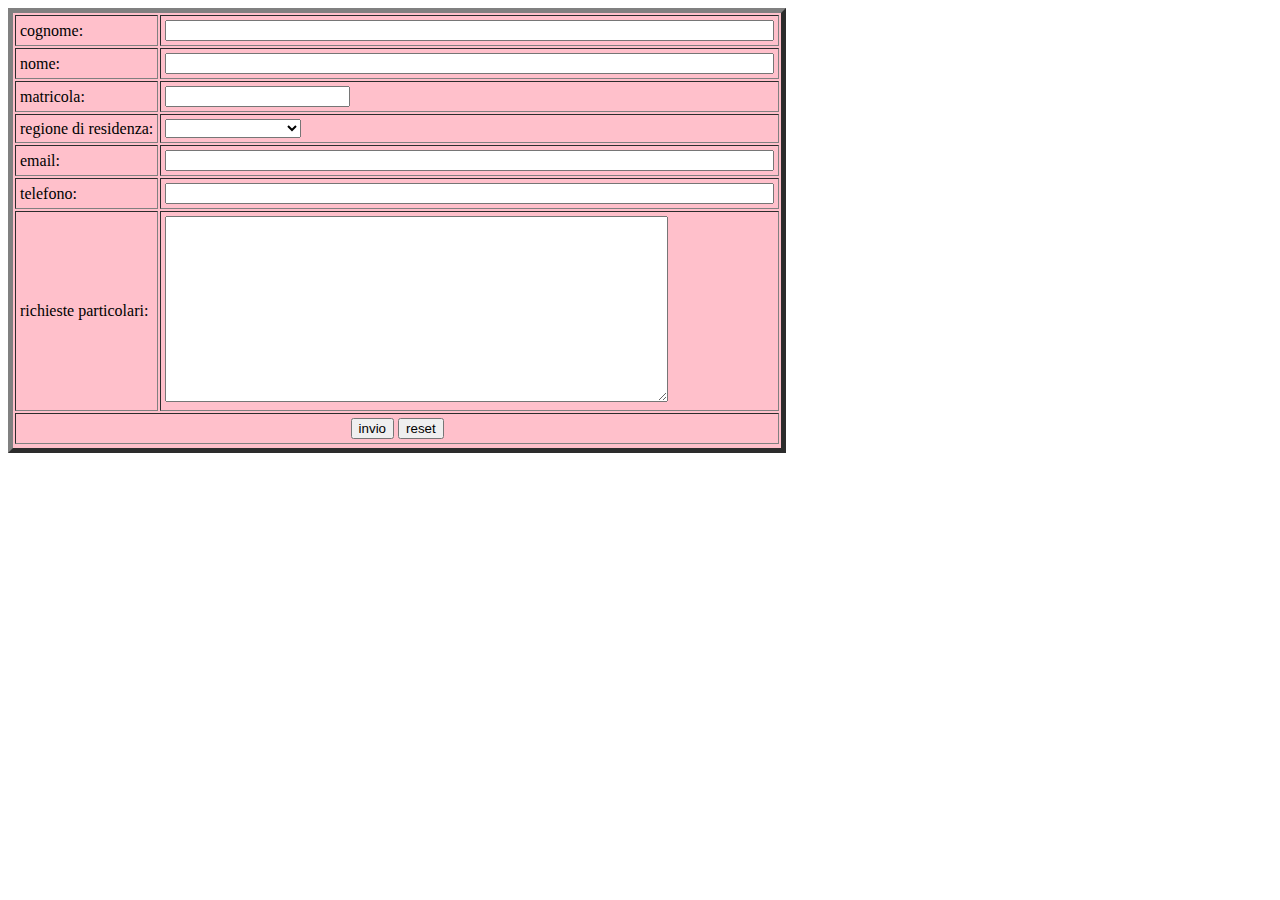
<file: html.html>
<!DOCTYPE html>
<html>
<head>
	<title>Esercitazione</title>
</head>
<body>
	<form>
	<table cellpadding="4" cellspacing="2" border="5" bgcolor="pink" cols="5">
	<tr>
		<td>
			cognome: 
		</td>
		<td>
			<input type="text" name="cognome" maxlength="40" required size="73">
		</td>
	</tr>
	<tr>
		<td>
			nome: 
		</td>
		<td>
		<input type="text" name="nome" maxlength="30" required size="73">
		</td>
	</tr>
	<tr>
		<td>
			matricola: 
		</td>
		<td>
			<input type="number" name="matricola" maxlength="12" size="73">
		</td>
	</tr>
	<tr>
		<td>
			regione di residenza: 
		</td>
		<td>
			<select size="1" required>
			<option selected=""></option>
			<option>Valle d'Aosta</option>
			<option>Piemonte</option>
			<option>Liguria</option>
			<option>Lombardia</option>
			<option>Trentino-Alto Adige</option>
			<option>Veneto</option>
			<option>Friuli-Venzia Giulia</option>
			<option>Emilia-Romagna</option>
			<option>Toscana</option>
			<option>Marche</option>
			<option>Umbria</option>
			<option>Lazio</option>
			<option>Abruzzo</option>
			<option>Molise</option>
			<option>Campania</option>
			<option>Basilicata</option>
			<option>Puglia</option>
			<option>Calabria</option>
			<option>Sicilia</option>
			<option>Sardegna</option>
			</select>
		</td>
	</tr>
	<tr>
		<td>
			email: 
		</td>
		<td>
			<input type="text" name="email" maxlength="30" size="73">
		</td>
	<tr>
		<td>
			telefono: 
		</td>
		<td>
			<input type="text" name="telefono" maxlength="15" size="73">
		</td>
	<tr>
		<td>
			richieste particolari: 
		</td>
		<td>
			<textarea cols="60" rows="12"></textarea>
		</td>
	<tr>
		<td colspan="2" align="center">
			<input type="submit" name="invio" value="invio">
			<input type="reset" name="reset" value="reset">
		</td>
	<tr>
	</table>
	</form>
</body>
</html>
</file>
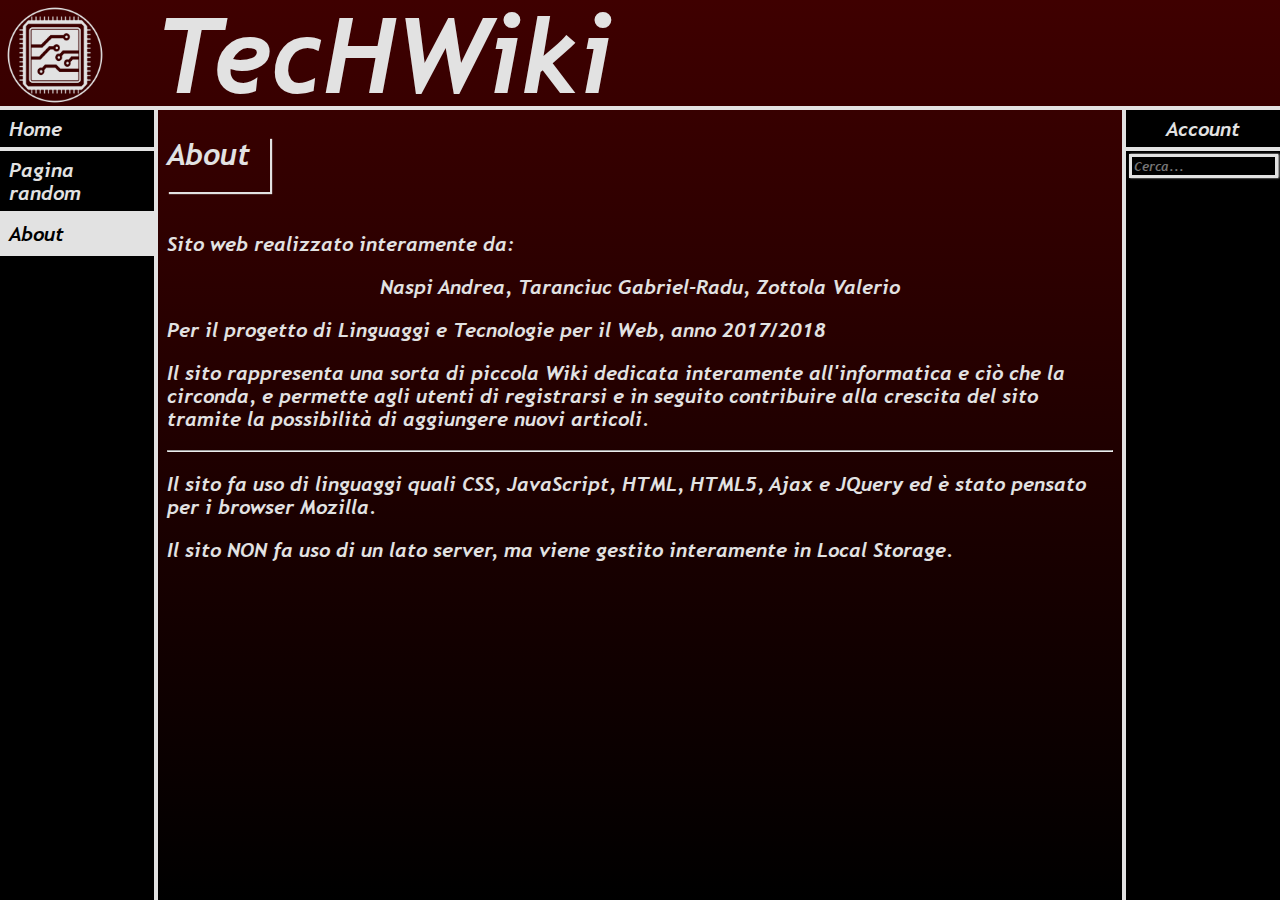
<file: Progetto/html/about.html>
<html>
<head>
	<meta charset="utf-8">
	<meta http-equiv="X-UA-Compatible" content="IE=edge">
	<title>About | TecHWiki</title>
	<link rel="stylesheet" href="../css/style.css">
	<script src="../js/JQuery/jquery-3.2.1.min.js" type="text/javascript" async></script>
	<script type="text/javascript" src="../js/initUser.js" async></script>
	<script src="../js/checkLogin.js" type="text/javascript" async></script>
	<script src="../js/searchFunction.js" type="text/javascript" charset="utf-8" async></script>		
	<!-- updateLoginStatus aggiorna le informazioni sull'utente loggato, initRandomPage (a fine pagine html) setta l'azione del button "Pagina random" e initSearchField permette di inizializzare la ricerca tramite autocomplete -->
</head>
<body onload="updateLoginStatus(); initRandomPage(); initSearchField();">
	<div class="header">
		<a href="index.html"><img src="../assets/logo.png"></img></a>
		<p id="techwiki">TecHWiki</p>
	</div>
	<div class="page">
		<div class="pageRow">
			<div class="pageColumn" id="darkLeft">
				<div class="vertical-menu">
					<a href="index.html">Home</a>
					<a href="profile.html" id="profile"  style="display: none">Profilo</a>
					<a href="contribute.html" id="contribute" style="display: none">Contribuisci a TecHWiki</a>
					<a href="#" id="random">Pagina random</a>
					<a href="about.html" class="active">About</a>
				</div>
			</div>
			<div class="pageColumn" id="text">
				<h1>About</h1>
				<p>Sito web realizzato interamente da: </p>
				<p align="center"><em>Naspi Andrea</em>, <em>Taranciuc Gabriel-Radu</em>, <em>Zottola Valerio</em></p>
				<p>Per il progetto di <i>Linguaggi e Tecnologie per il Web</i>, anno 2017/2018</p>
				<p>Il sito rappresenta una sorta di piccola Wiki dedicata interamente all'informatica e ciò che la circonda, e permette agli utenti di registrarsi e in seguito contribuire alla crescita del sito tramite la possibilità di aggiungere nuovi articoli.</p>
				<hr>
				<p>Il sito fa uso di linguaggi quali CSS, JavaScript, HTML, HTML5, Ajax e JQuery ed è stato pensato per i browser Mozilla.</p>
				<p>Il sito NON fa uso di un lato server, ma viene gestito interamente in Local Storage.</p>
			</div>
			<div class="pageColumn" id="darkRight">
				<div class="dropdown">
					<div class="dropbtn" id="accountName">Account</div>
					<div class="dropdown-content">
    					<a href="login.html" class="button" id="login" value="Effettua il login" style="text-decoration: none;">Login</a>
						<a href="register.html" class="button" id="register" value="Registrati" style="text-decoration: none;">Registrati</a>
					</div>
				</div>
				<div class="search"><input id="search" autocomplete="off" type="text" name="search" placeholder="Cerca..."></div>
			</div>
		</div>
	</div>
	<script>
		function initRandomPage()
		{
			var pages = JSON.parse(localStorage.pages);
			var random = pages[Math.floor(Math.random()*pages.length)];
			document.getElementById("random").href = "articolo.html?id="+"'"+random.id+"'";	
		}
	</script>
</body>
</html>
</file>
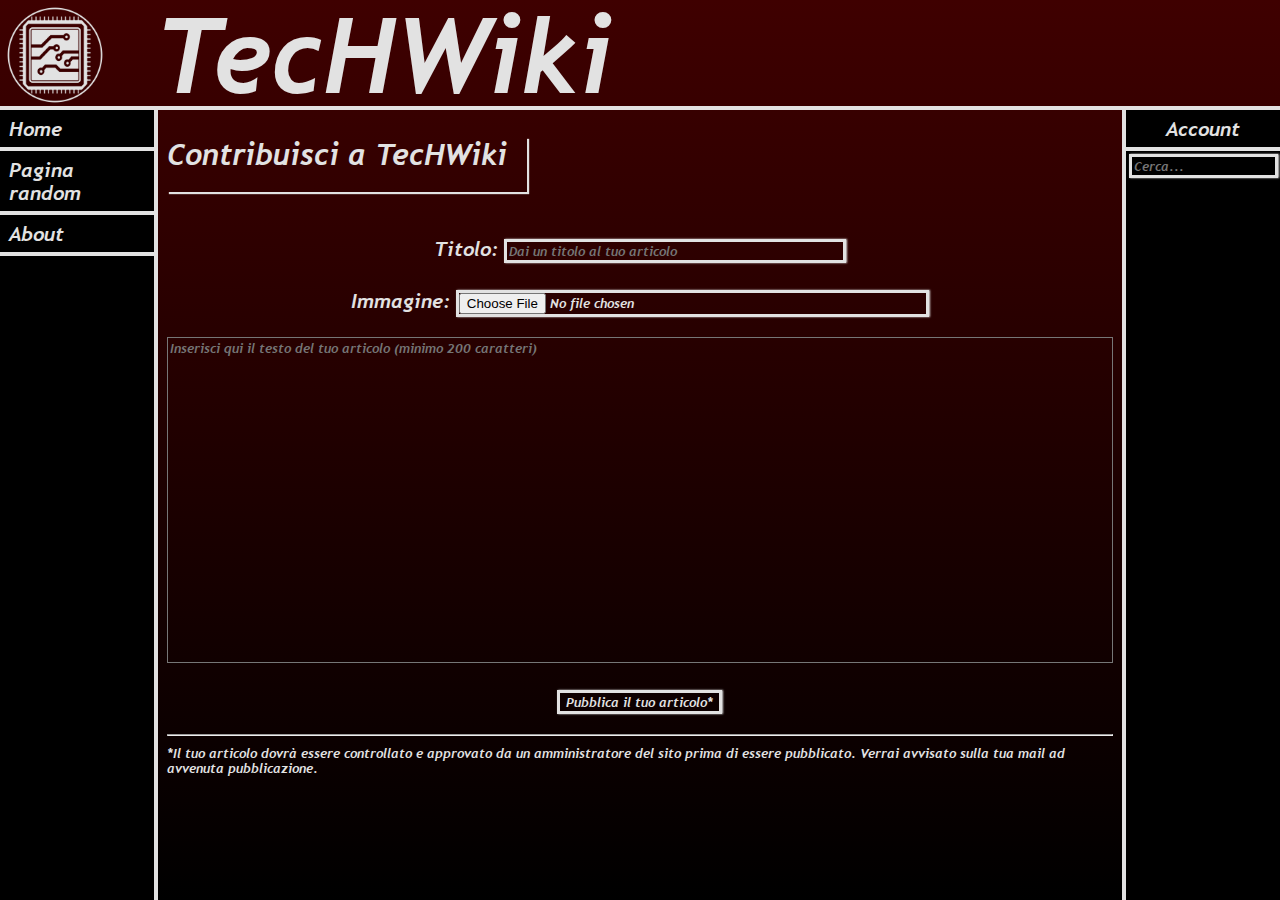
<file: Progetto/html/contribute.html>
<html>
<head>
	<title>Contribuisci | TecHWiki</title>
	<link rel = "stylesheet" type = "text/css" href = "../css/style.css" />
	<meta charset="utf-8">
	<script src="../js/JQuery/jquery-3.2.1.min.js" type="text/javascript" async></script>	
	<script src="../js/checkLogin.js" type="text/javascript" async></script>
	<script src="../js/searchFunction.js" type="text/javascript" charset="utf-8" async></script>		
	<!-- updateLoginStatus aggiorna le informazioni sull'utente loggato, initRandomPage (a fine pagine html) setta l'azione del button "Pagina random" e initSearchField permette di inizializzare la ricerca tramite autocomplete -->
</head>
<body onload="updateLoginStatus(); initRandomPage(); initSearchField();">
	<div class="header">
		<a href="index.html"><img src="../assets/logo.png"></img></a>
		<p id="techwiki">TecHWiki</p>
	</div>
		<div class="page">
			<div class="pageRow">
				<div class="pageColumn" id="darkLeft">
					<div class="vertical-menu">
						<a href="index.html">Home</a>
						<a href="profile.html" id="profile" style="display: none">Profilo</a>
						<a href="contribute.html" id="contribute" style="display: none" class="active">Contribuisci a TecHWiki</a>
						<a href="#" id="random">Pagina random</a>
						<a href="about.html">About</a>
					</div>
				</div>
			<div class="pageColumn" id="text">
				<h1 id="title">Contribuisci a TecHWiki</h1>
				<form onsubmit="return checkSubmit();">
					<p align="center">Titolo: <input type="text" id="newTitle" name="title" autocomplete="off" placeholder="Dai un titolo al tuo articolo" size="50%" title="Prego inserire un titolo" required></p>
					
					<p align="center">Immagine: <input type="file" id="newImage" name="articleImage" autocomplete="off" placeholder="Seleziona un'immagine rappresentativa per il tuo articolo" style="width: 50%" accept="image/*" title="Seleziona un'immagine attinente all'articolo" required></p>
					
					<p align="center"><textarea id="newText" name="articleText" autocomplete="off" rows="20" placeholder="Inserisci qui il testo del tuo articolo (minimo 200 caratteri)" minlength="200" required></textarea></p>
					
					<p align="center"><input type="submit" name="publish" value="Pubblica il tuo articolo*"></p>
				</form>
				<hr>
				<font size="2">*Il tuo articolo dovrà essere controllato e approvato da un amministratore del sito prima di essere pubblicato. Verrai avvisato sulla tua mail ad avvenuta pubblicazione. </font>
			</div>
			<div class="pageColumn" id="darkRight">
				<div class="dropdown">
					<div class="dropbtn" id="accountName">Account</div>
					<div class="dropdown-content">
    					<a href="login.html" class="button" id="login" value="Effettua il login" style="text-decoration: none;">Login</a>
						<a href="register.html" class="button" id="register" value="Registrati" style="text-decoration: none;">Registrati</a>
					</div>
				</div>
				<div class="search"><input id="search" autocomplete="off" type="text" name="search" placeholder="Cerca..."></div>
			</div>
		</div>
	</div>
	<script>
		function initRandomPage()
		{
			var pages = JSON.parse(localStorage.pages);
			pages = pages.filter(function(value) 
				{
					var actualTitle = document.getElementById("title").innerHTML;
					return value.id.toLowerCase() != actualTitle.toLowerCase();
				});
			var random = pages[Math.floor(Math.random()*pages.length)];
			document.getElementById("random").href = "articolo.html?id="+"'"+random.id+"'";	
		}
		function checkSubmit()
		{
			var pages = JSON.parse(localStorage.pages);
			var newTitle = document.getElementById("newTitle").value;
			var newImageType = document.getElementById("newImage").files[0]['type'];
			var newText = document.getElementById("newText").value;
			//controllo se l'articolo esiste
			if(pages.filter(function(value){return value.id.toLowerCase() == newTitle.toLowerCase();}).length > 0)
			{
				alert("Articolo riguardante il titolo già presente sul sito.");
				return false;
			}
			//controllo che il file selezionato è un immagine
			if(newImageType.split('/')[0]!='image')
			{
				alert("Il file selezionato non è un immagine!");
				return false;
    		}
			alert("Richiesta inviata con successo!");
			return true;
		}
	</script>
</body>
</html>
</file>
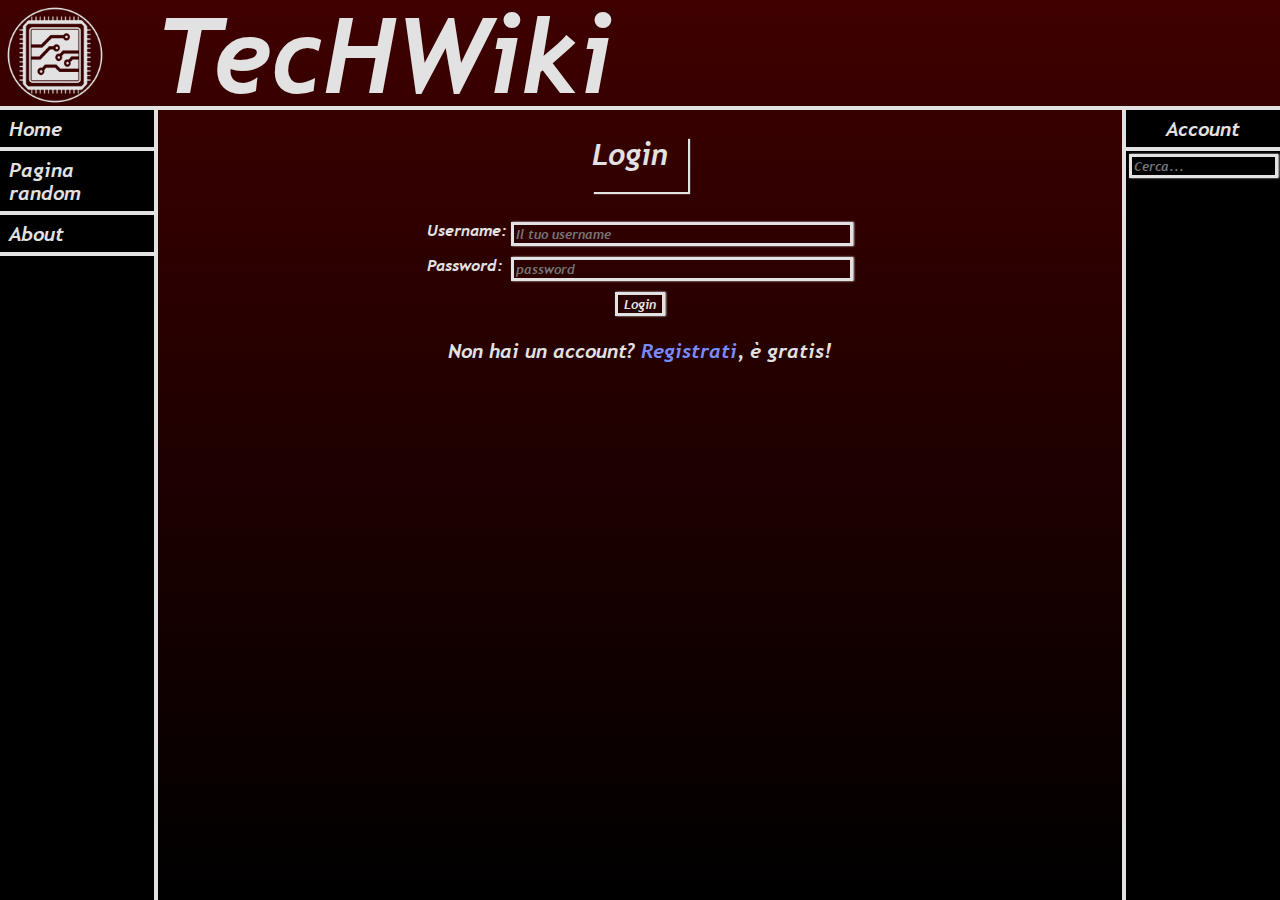
<file: Progetto/html/login.html>
<html>
<head>
	<META charset="UTF-8" name="register">
	<link rel="stylesheet" type="text/css" href="../css/style.css">
	<script src="../js/JQuery/jquery-3.2.1.min.js" type="text/javascript" async></script>	
	<script type="text/javascript" src="../js/initUser.js" async></script>
	<script src="../js/checkLogin.js" type="text/javascript" async></script>
	<script src="../js/searchFunction.js" type="text/javascript" charset="utf-8" async></script>		
	<title>Login a TecHWiki</title>
	<!-- updateLoginStatus aggiorna le informazioni sull'utente loggato, initRandomPage (a fine pagine html) setta l'azione del button "Pagina random" e initSearchField permette di inizializzare la ricerca tramite autocomplete -->
	<!--  la funzione login, eseguita onSubmit della form, esegue i vari check di login nel file checkLogin.js -->
</head>
<body onload="updateLoginStatus(); initRandomPage(); initSearchField();">
	<div class="header">
		<a href="index.html"><img src="../assets/logo.png"></img></a>
		<p id="techwiki">TecHWiki</p>
	</div>
	<div class="page">
		<div class="pageRow">
			<div class="pageColumn" id="darkLeft">
				<div class="vertical-menu">
					<a href="index.html">Home</a>
					<a href="profile.html" id="profile"  style="display: none">Profilo</a>
					<a href="contribute.html" style="display: none" id="contribute">Contribuisci a TecHWiki</a>
					<a href="#" id="random">Pagina random</a>
					<a href="about.html">About</a>
				</div>
			</div>
			<div class="pageColumn" id="text">
			<form onsubmit="return login();" method="post" action="index.html">
				<table align="center" width="33%">
					<caption><h1 align="center">Login</h1></caption>
					<tr>
						<td>Username: </td>
						<td><input id="nick" type="text" name="username" autocomplete="off" placeholder="Il tuo username" size="50%" required></td>
					</tr>
					<tr>
						<td>Password: </td>
						<td><input id="pass" type="password" name="pawword" autocomplete="off" placeholder="password" minlength="8" size="50%" required></td>
					</tr>
					<tr>
						<td colspan="2" align="center"><input type="submit" name="submit" value="Login"></td>
					</tr>
				</table>
			</form>
			<p align="center">Non hai un account? <a href="register.html" title="Registrazione" style="text-decoration: none;">Registrati</a>, è gratis!</p>
			</div>
		<div class="pageColumn" id="darkRight">
			<div class="dropdown">
					<div class="dropbtn" id="accountName">Account</div>
					<div class="dropdown-content">
					<a href="login.html" class="button" id="login" value="Effettua il login" style="text-decoration: none;">Login</a>
					<a href="register.html" class="button" id="register" value="Registrati" style="text-decoration: none;">Registrati</a>
				</div>
			</div>
			<div class="search"><input id="search" autocomplete="off" type="text" name="search" placeholder="Cerca..."></div>
		</div>
	</div>
	<script>
		function initRandomPage()
		{
			var pages = JSON.parse(localStorage.pages);
			var random = pages[Math.floor(Math.random()*(pages.length+1))];
			document.getElementById("random").href = "articolo.html?id="+"'"+random.id+"'";	
		}
	</script>
</body>
</html>
</file>
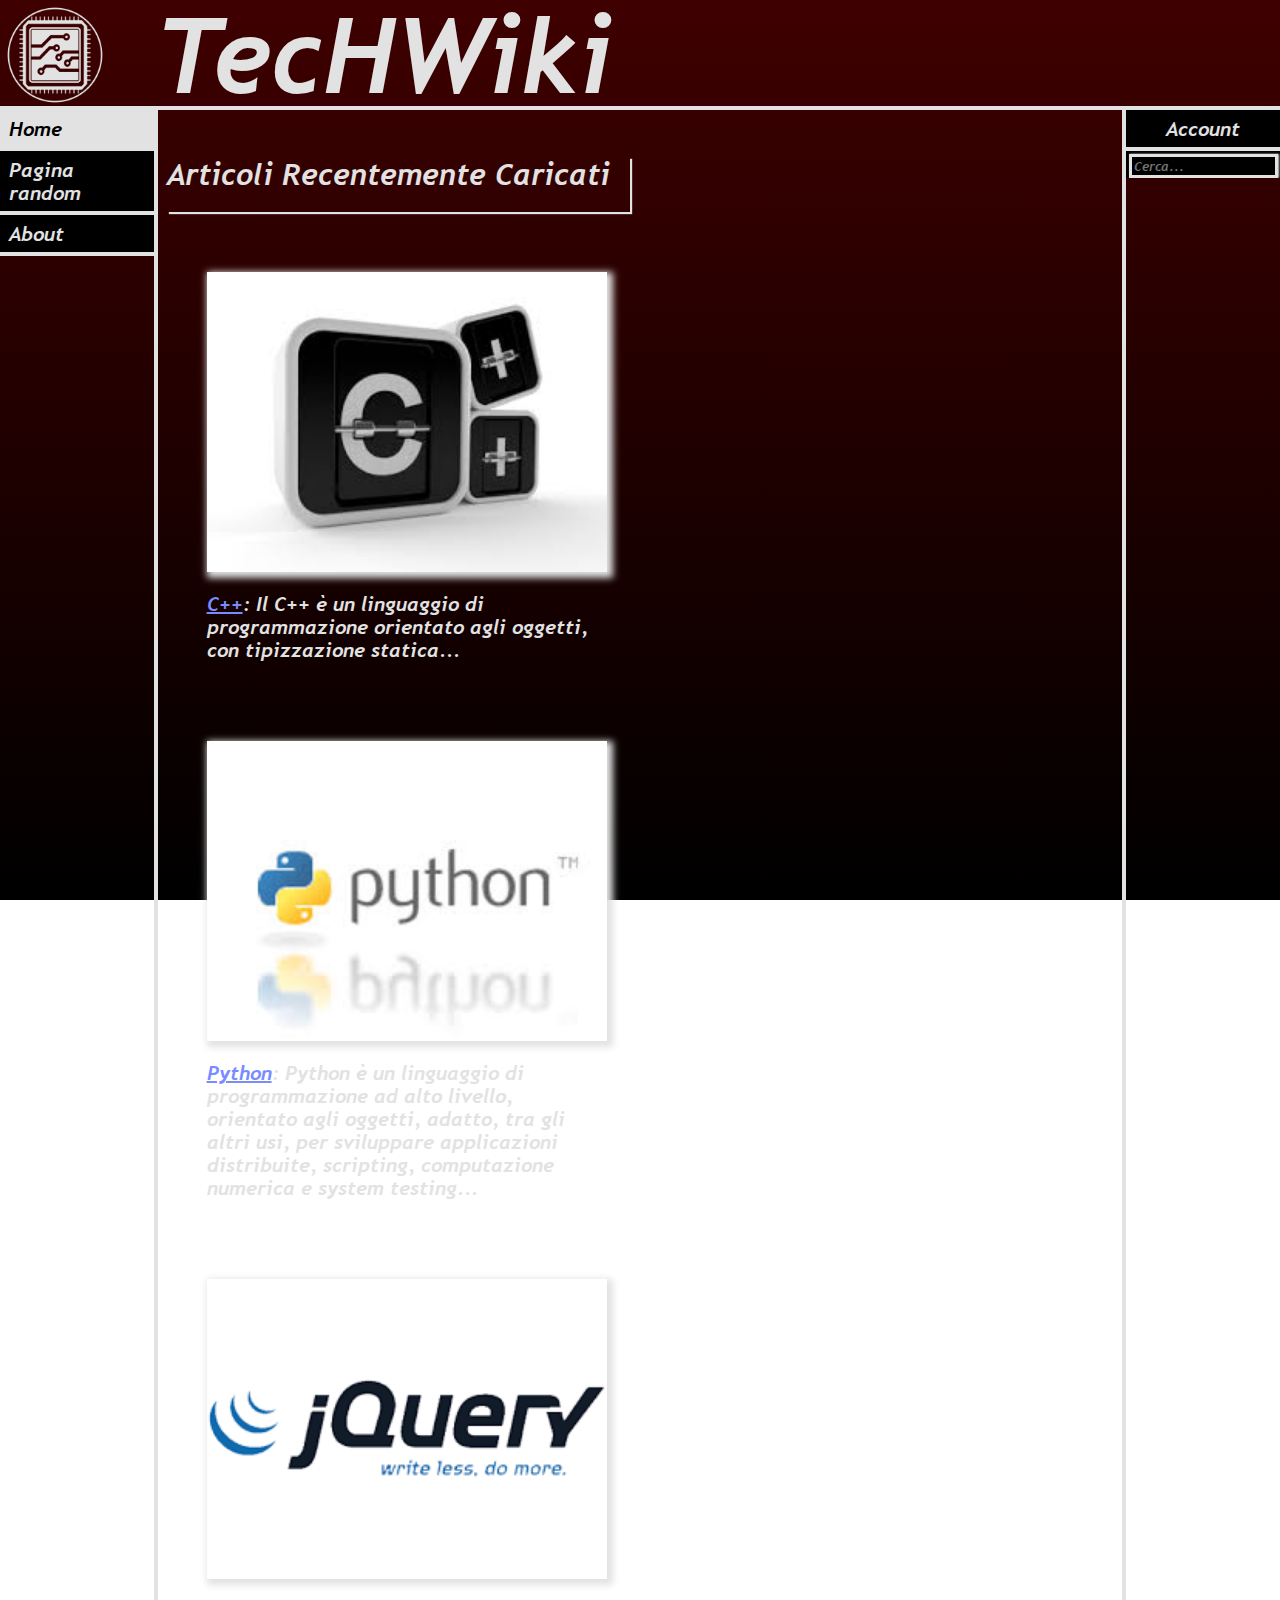
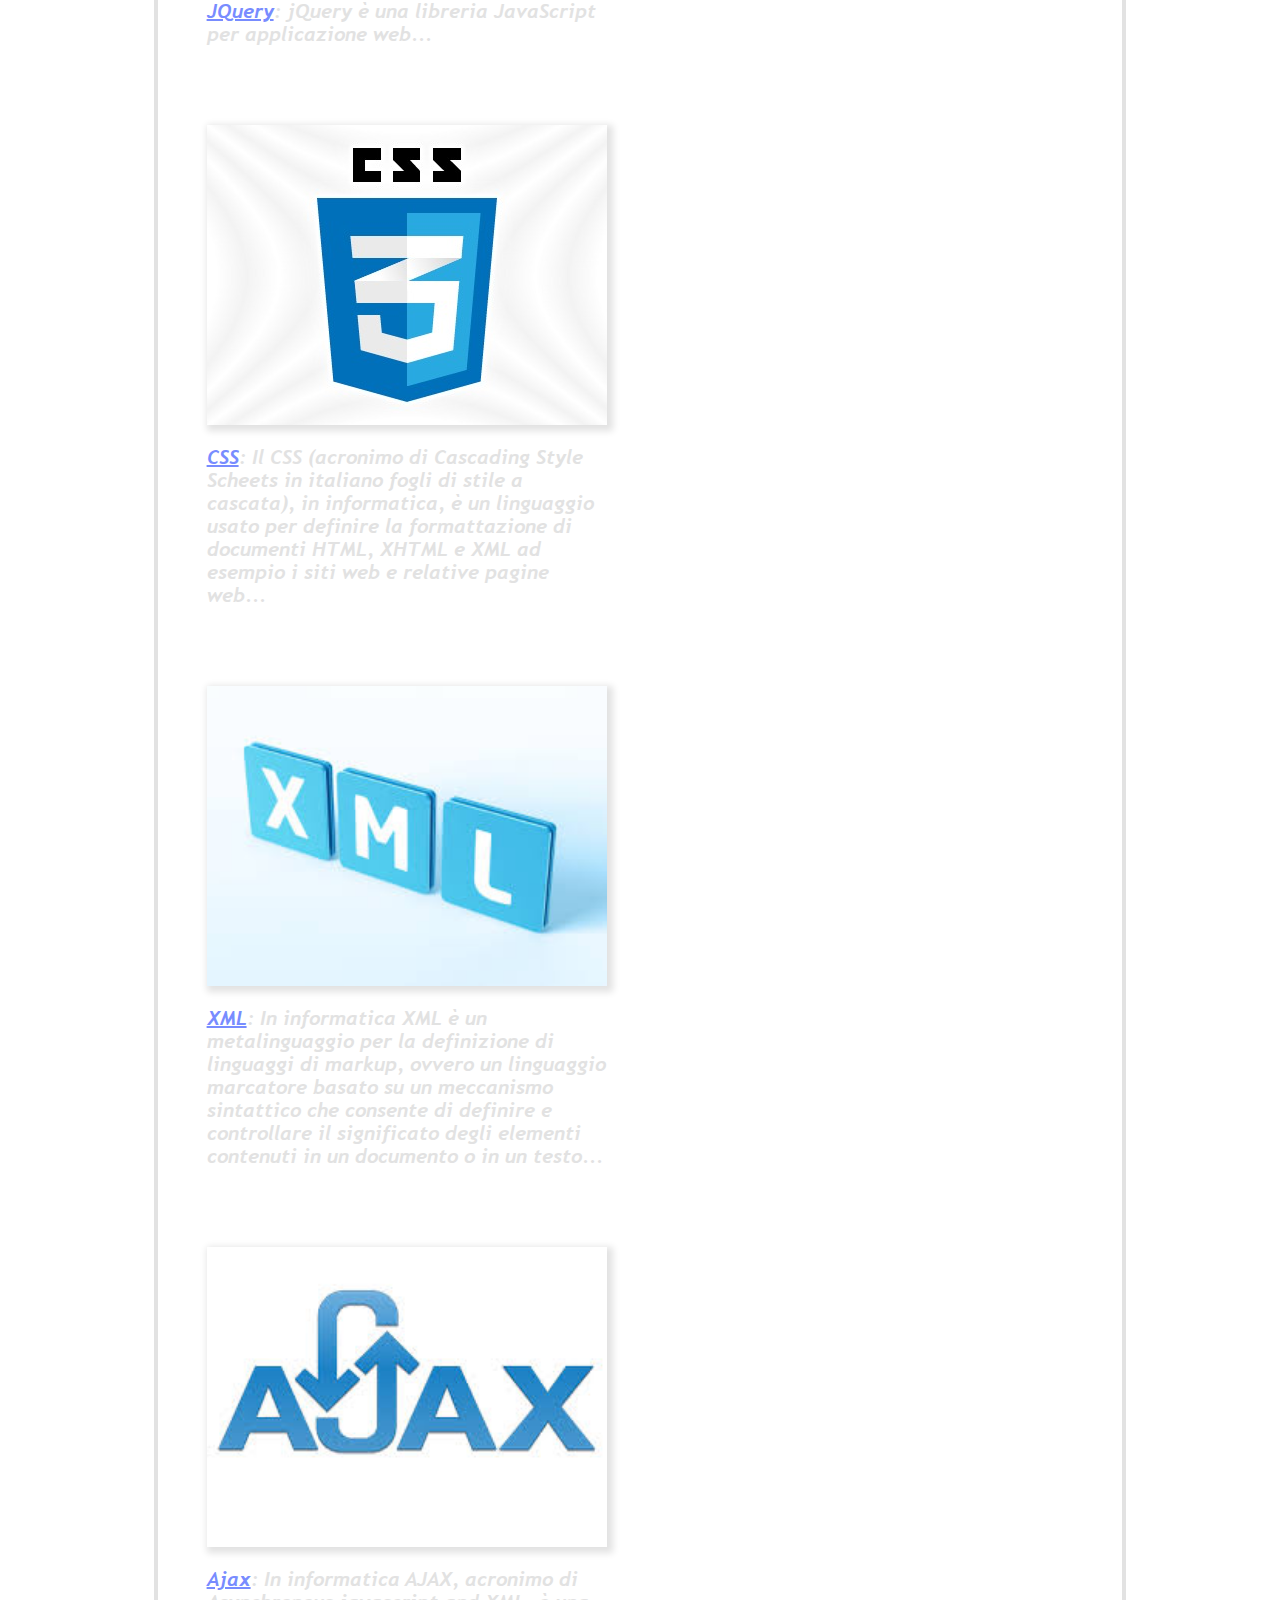
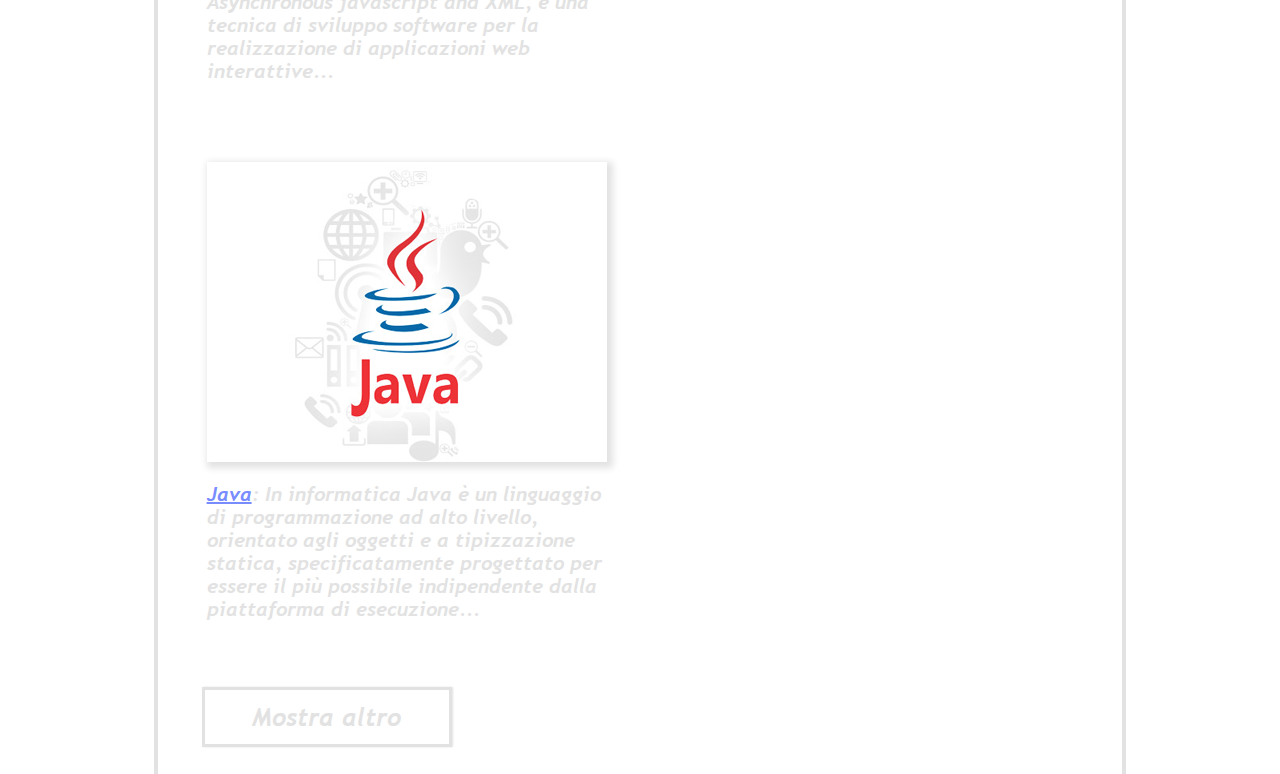
<file: Progetto/html/mostraAltro.html>
<html>
<head>
	<title>Articolo Recenti | TecHWiki</title>
	<link rel = "stylesheet" type = "text/css" href = "../css/style.css" />
	<meta charset="utf-8">
	<script src="../js/JQuery/jquery-3.2.1.min.js" type="text/javascript" async></script>	
	<script src="../js/initStorage.js" type="text/javascript" charset="utf-8" async></script>
	<script src="../js/checkLogin.js" type="text/javascript" async></script>
	<script src="../js/searchFunction.js" type="text/javascript" charset="utf-8" async></script>		
	<!-- updateLoginStatus aggiorna le informazioni sull'utente loggato, initRandomPage (a fine pagine html) setta l'azione del button "Pagina random" e initSearchField permette di inizializzare la ricerca tramite autocomplete -->
	<!-- initRecentArticles (a fine html) si occupa di generare, in ordine, gli ultimi articoli pubblicati (7 per volta). Se, oltre agli articoli generati, ce ne sono altri da generare compare un button dinamico "mostra altro" che richiama tale funzione -->
</head>
<body onload="updateLoginStatus(); initRandomPage(); initRecentArticles(); initSearchField();">
	<div class="header">
		<a href="index.html"><img src="../assets/logo.png"></img></a>
		<p id="techwiki">TecHWiki</p>
	</div>
	<div class="page">
		<div class="pageRow">
			<div class="pageColumn" id="darkLeft">
				<div class="vertical-menu">
					<a href="index.html" class="active">Home</a>
					<a href="profile.html" id="profile" style="display: none">Profilo</a>
					<a href="contribute.html"  id="contribute" style="display: none">Contribuisci a TecHWiki</a>
					<a href="#" id="random">Pagina random</a>
					<a href="about.html">About</a>
				</div>
			</div>
			<div class="pageColumn" id="text">
				<p><h1>Articoli Recentemente Caricati</h1></p>
			</div>
			<div class="pageColumn" id="darkRight">
				<div class="dropdown">
					<div class="dropbtn" id="accountName">Account</div>
					<div class="dropdown-content">
    					<a href="login.html" class="button" id="login" value="Effettua il login" style="text-decoration: none;">Login</a>
						<a href="register.html" class="button" id="register" value="Registrati" style="text-decoration: none;">Registrati</a>
					</div>
				</div>
				<div class="search"><input id="search" autocomplete="off" type="text" name="search" placeholder="Cerca..."></div>
			</div>
		</div>
	</div>
	<script>

		function initRandomPage()
		{
			var pages = JSON.parse(localStorage.pages);
			var random = pages[Math.floor(Math.random()*pages.length)];
			document.getElementById("random").href = "articolo.html?id="+"'"+random.id+"'";	
		}
		var counterPages = 0;
		function initRecentArticles()
		{
			var elements = document.getElementById("text");
			var pagesList = JSON.parse(localStorage.pages);
			var pages = pagesList.reverse().slice(counterPages);
			var limit = 7;
			if(pages.length < 7)
				limit = pages.length;
			for(var i = 0; i < limit; i++)
			{
				var paragraph = document.createElement("p");
				var block = document.createElement("figure");
				var image = document.createElement("img");
				var figcaption = document.createElement("figcaption");
				
				image.src = pages[i].src;
				var link = document.createElement("a");
        		link.href= "articolo.html?id="+"'"+pages[i].id+"'";
        		link.innerHTML+= pages[i].id;
        		figcaption.innerHTML+= "<p>"+link.outerHTML+": "+pages[i].text.split('.')[0]+"..."+"</p>";
				block.appendChild(image);
				block.appendChild(figcaption);
				paragraph.appendChild(block);
				elements.appendChild(paragraph);
			}
			counterPages+=limit;	
			if(counterPages < pagesList.length)
			{
				var button = document.createElement("input");
				button.type= "button"; 
				button.id ="mostraAltro";
				button.value= "Mostra altro"; 
				button.style= "width:250px; height:60px; font-size:25px; margin-left: 35px; margin-bottom:20px; cursor:pointer;"
				button.onclick = function()
				{
					var actualElement = document.getElementById("mostraAltro");
					actualElement.parentNode.removeChild(actualElement);
					initRecentArticles();
				}
				elements.appendChild(button);
			}	
		}
	</script>
</body>
</html>
</file>
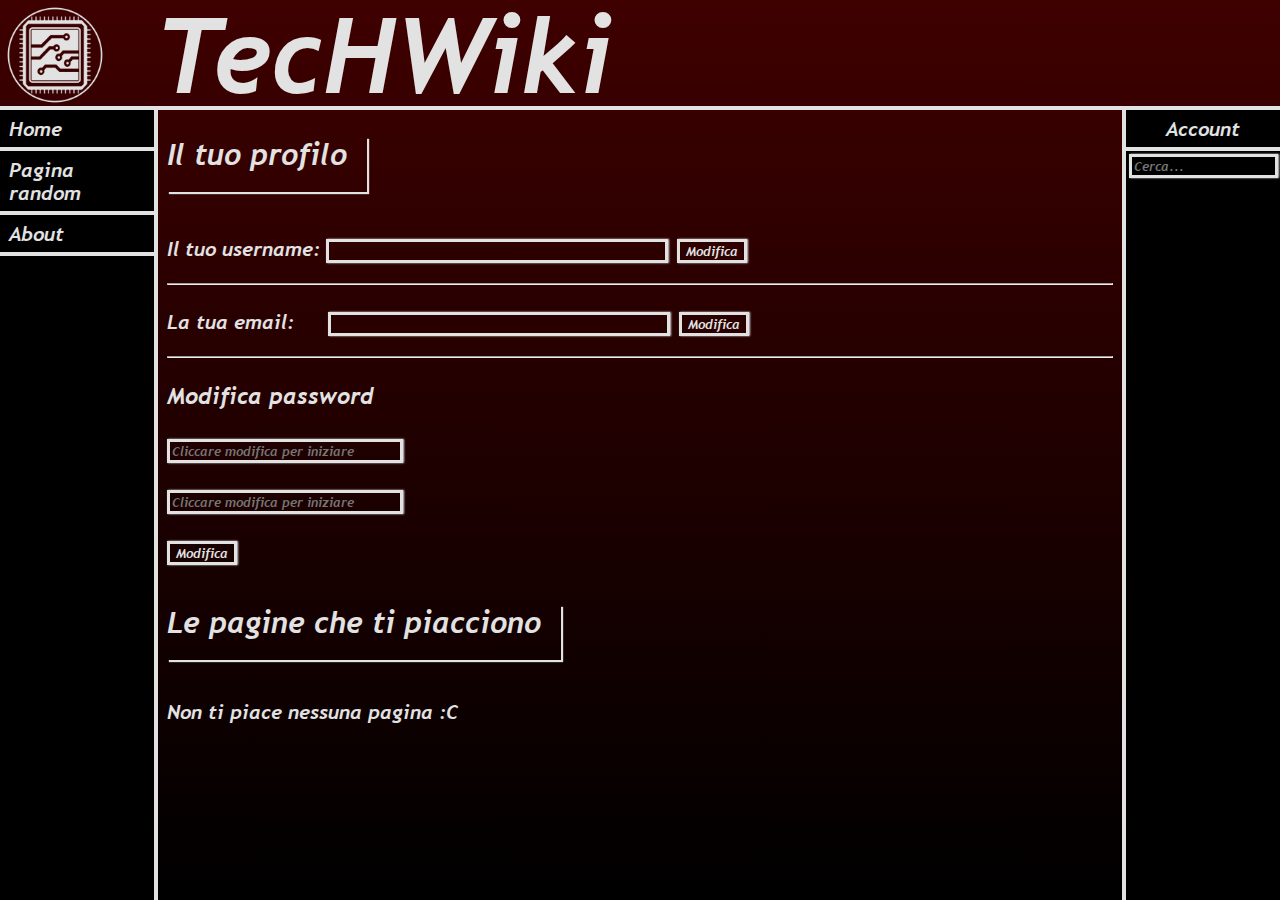
<file: Progetto/html/profile.html>
<html>
<head>
	<meta charset="utf-8">
	<meta http-equiv="X-UA-Compatible" content="IE=edge">
	<title>Profilo | TecHWiki</title>
	<link rel="stylesheet" href="../css/style.css">
	<script src="../js/JQuery/jquery-3.2.1.min.js" type="text/javascript" async></script>	
	<script type="text/javascript" src="../js/initUser.js" async></script>
	<script src="../js/checkLogin.js" type="text/javascript" async></script>
	<script src="../js/profileFunction.js" type="text/javascript" async></script>
	<script src="../js/searchFunction.js" type="text/javascript" charset="utf-8" async></script>		
	<!-- updateLoginStatus aggiorna le informazioni sull'utente loggato, initRandomPage (a fine pagine html) setta l'azione del button "Pagina random" e initSearchField permette di inizializzare la ricerca tramite autocomplete -->
	<!-- initLikedByUser e initUserInformation sono funzioni di profileFunction.js per inizializzare i vari campi della pagina -->
</head>
<body onload="updateLoginStatus(); initLikedByUser(); initUserInformation(); initRandomPage(); initSearchField();">
	<div class="header">
		<a href="index.html"><img src="../assets/logo.png"></img></a>
		<p id="techwiki">TecHWiki</p>
	</div>
	<div class="page">
		<div class="pageRow">
			<div class="pageColumn" id="darkLeft">
				<div class="vertical-menu">
					<a href="index.html">Home</a>
					<a href="profile.html" id="profile"  style="display: none" class="active">Profilo</a>
					<a href="contribute.html" id="contribute" style="display: none">Contribuisci a TecHWiki</a>
					<a href="#" id="random">Pagina random</a>
					<a href="about.html">About</a>
				</div>
			</div>
			<div class="pageColumn" id="text">
				<h1>Il tuo profilo</h1>
				<p>Il tuo username: <input type="text" name="accountName" id="username" size="50%" style="margin-right: 1%" disabled><input type="button" id="modificaUsername" value="Modifica" onclick="activeButton(this);"></p>
				<hr>
				<p>La tua email: <input type="email" autocomplete="off" id="email" class="leftligned" size="50%" style="margin-left: 28px; margin-right: 1%" disabled><input type="button" id="modificaEmail" value="Modifica" onclick="activeButton(this);"></p>
				<hr>
				<h3>Modifica password</h3>
				<p><input type="password" placeholder="Cliccare modifica per iniziare" autocomplete="off" id="oldPassword" class="leftligned" style="width:25%;" disabled></p>
				<p><input type="password" placeholder="Cliccare modifica per iniziare" autocomplete="off" id="newPassword" class="leftligned" style="width:25%;" disabled></p>
				<p><input type="button" id="modificaPassword" value="Modifica" onclick="modificaPassword(this);"></p>
				
				<h1>Le pagine che ti piacciono</h1>
				<ul id="likedByUser" style="display:none">

				</ul>
			</div>
			<div class="pageColumn" id="darkRight">
				<div class="dropdown">
					<div class="dropbtn" id="accountName">Account</div>
					<div class="dropdown-content">
    					<a href="login.html" class="button" id="login" value="Effettua il login" style="text-decoration: none;">Login</a>
						<a href="register.html" class="button" id="register" value="Registrati" style="text-decoration: none;">Registrati</a>
					</div>
				</div>
				<div class="search"><input id="search" autocomplete="off" type="text" name="search" placeholder="Cerca..."></div>
			</div>
		</div>
	</div>
	<script>
		//funzione per inizializzare il random button nel menu laterale
		function initRandomPage()
		{
			var pages = JSON.parse(localStorage.pages);
			var random = pages[Math.floor(Math.random()*pages.length)];
			document.getElementById("random").href = "articolo.html?id="+"'"+random.id+"'";	
		}

	</script>
</body>
</html>
</file>
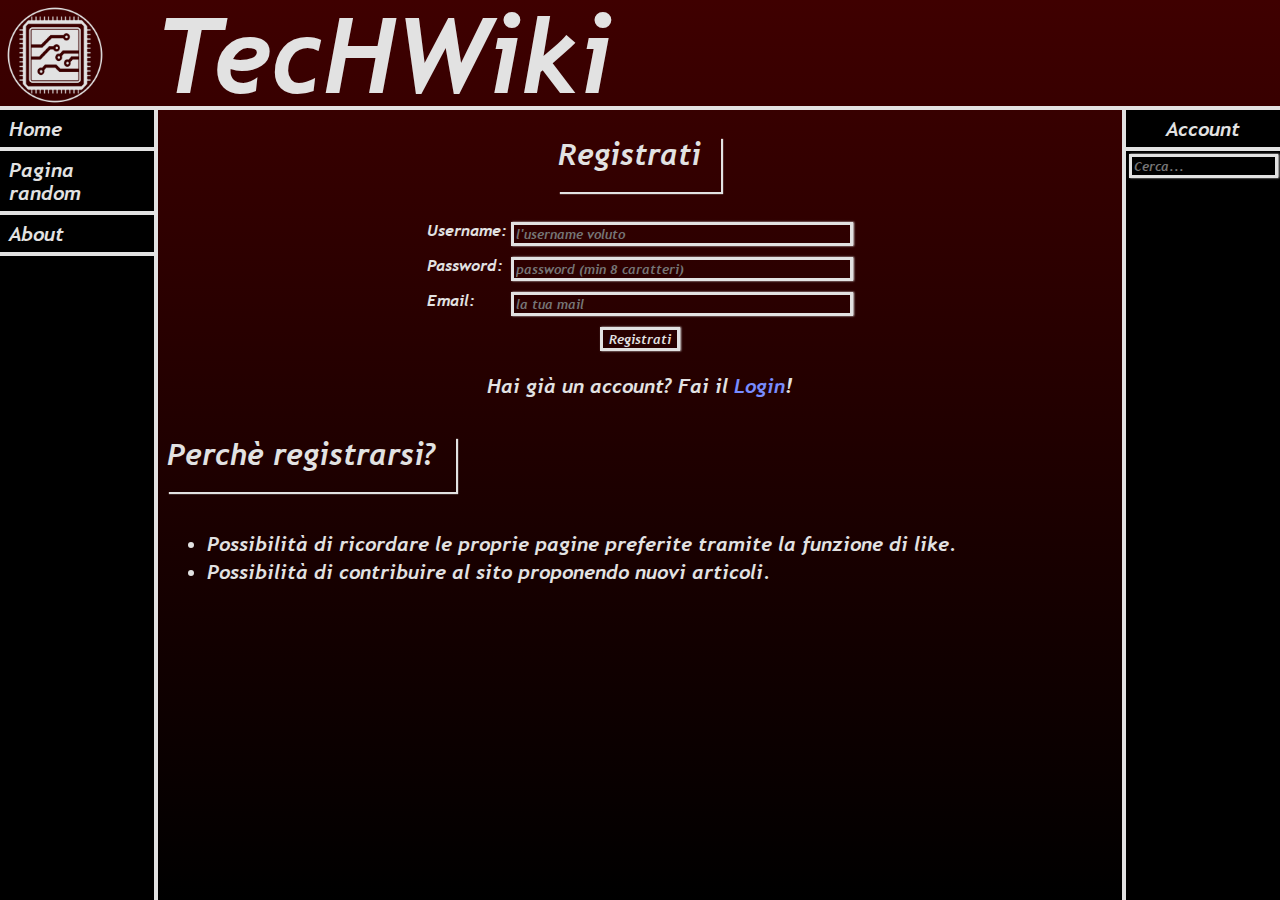
<file: Progetto/html/register.html>
<html>
<head>
	<META charset="UTF-8" name="register">
	<link rel="stylesheet" type="text/css" href="../css/style.css">
	<script src="../js/JQuery/jquery-3.2.1.min.js" type="text/javascript" async></script>	
	<script type="text/javascript" src="../js/initUser.js" async></script>
	<script src="../js/checkLogin.js" type="text/javascript" async></script>
	<script src="../js/searchFunction.js" type="text/javascript" charset="utf-8" async></script>		
	<title>Registrati a TecHWiki</title>
	<!-- updateLoginStatus aggiorna le informazioni sull'utente loggato, initRandomPage (a fine pagine html) setta l'azione del button "Pagina random" e initSearchField permette di inizializzare la ricerca tramite autocomplete -->
	<!-- la funzione register, eseguita onsubmit della form, esegue i vari check per vedere se la registrazione è valida e, in caso, aggiorna il localStorage -->
</head>
<body onload="updateLoginStatus(); initRandomPage(); initSearchField();">
	<div class="header">
		<a href="index.html"><img src="../assets/logo.png"></img></a>
		<p id="techwiki">TecHWiki</p>
	</div>
	<div class="page">
		<div class="pageRow">
			<div class="pageColumn" id="darkLeft">
				<div class="vertical-menu">
					<a href="index.html">Home</a>
					<a href="profile.html" id="profile" style="display: none">Profilo</a>
					<a href="contribute.html" id="contribute" style="display: none">Contribuisci a TecHWiki</a>
					<a href="#" id="random">Pagina random</a>
					<a href="about.html">About</a>
				</div>
			</div>
			<div class="pageColumn" id="text">
				<form onsubmit="return register();" method="get">
					<table align="center" width="33%">
					<caption><h1 align="center">Registrati</h1></caption>
						<tr>
							<td>Username: </td>
							<td><input id="username" type="text" name="username" autocomplete="off" placeholder="l'username voluto" size="50%" required></td>
						</tr>
						<tr>
							<td>Password: </td>
							<td><input id="password" type="password" name="pawword" autocomplete="off" placeholder="password (min 8 caratteri)" minlength="8" size="50%" required></td>
						</tr>
						<tr>
							<td>Email: </td>
							<td><input id="email" type="email" name="email" autocomplete="off" placeholder="la tua mail" size="50%" required></td>
						</tr>
						<tr>
							<td colspan="2" align="center"><input type="submit" name="submit" value="Registrati"></td>
						</tr>
					</table>
				</form>
				<p align="center">Hai già un account? Fai il <a href="login.html" title="Login" style="text-decoration: none;">Login</a>!</p>
				<h1>Perchè registrarsi?</h1>
				<ul>
					<li style="margin-bottom: 5px;">Possibilità di ricordare le proprie pagine preferite tramite la funzione di like.</li>
					<li style="margin-bottom: 5px;">Possibilità di contribuire al sito proponendo nuovi articoli.</li>
				</ul>
			</div>
			<div class="pageColumn" id="darkRight">
				<div class="dropdown">
  					<div class="dropbtn" id="accountName">Account</div>
  					<div class="dropdown-content">
    					<a href="login.html" class="button" id="login" value="Effettua il login" style="text-decoration: none;">Login</a>
						<a href="register.html" class="button" id="register" value="Registrati" style="text-decoration: none;">Registrati</a>
					</div>
				</div>
				<div class="search"><input id="search" autocomplete="off" type="text" name="search" placeholder="Cerca..."></div>
			</div>
		</div>
	</div>
	<script>
		function initRandomPage()
		{
			var pages = JSON.parse(localStorage.pages);
			var random = pages[Math.floor(Math.random()*pages.length)];
			document.getElementById("random").href = "articolo.html?id="+"'"+random.id+"'";	
		}
	</script>
</body>
</html>
</file>
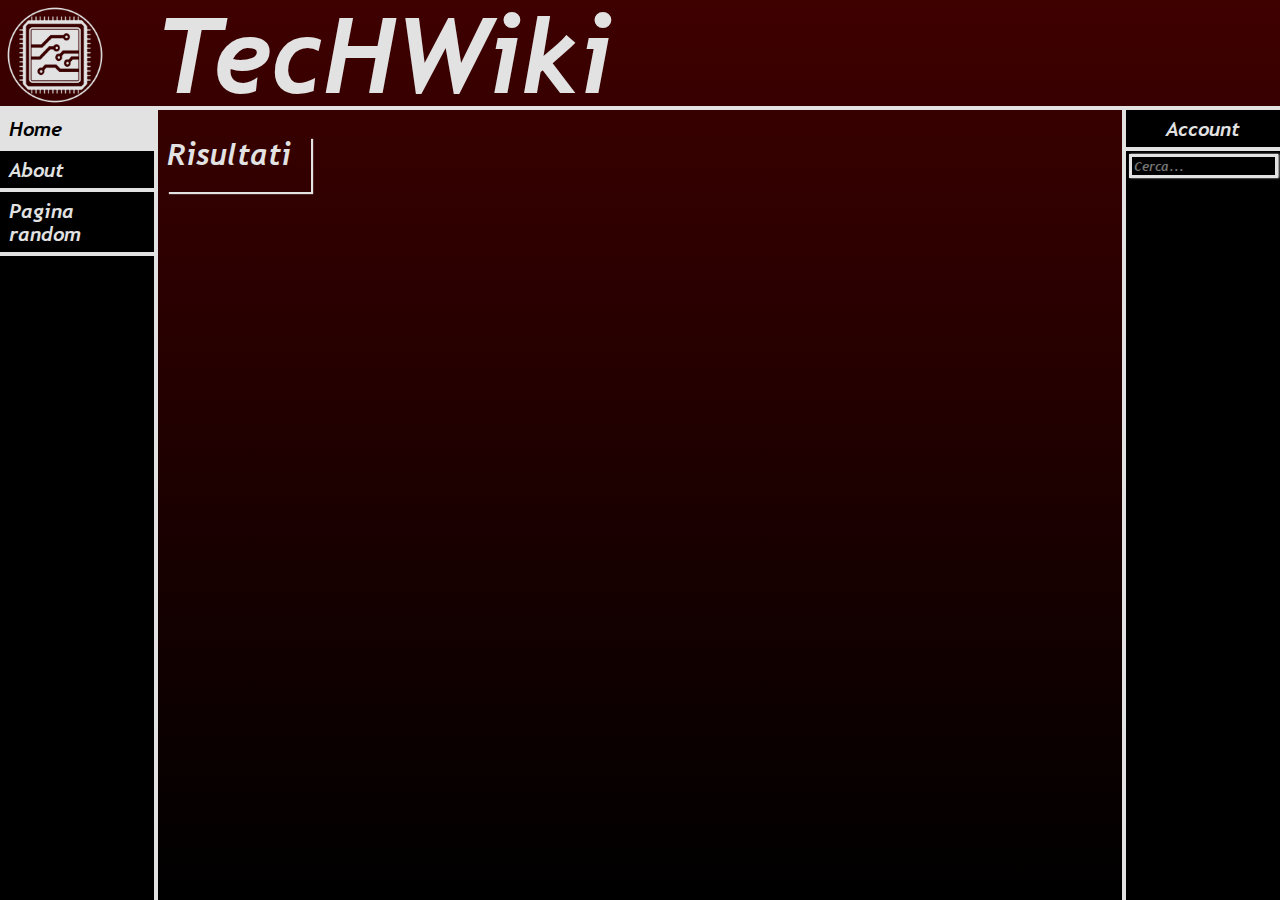
<file: Progetto/html/results.html>
<html>
<head>
	<title>Home | TecHWiki</title>
	<META charset="UTF-8">
	<link rel = "stylesheet" type = "text/css" href = "../css/style.css" />
	<script src="../js/initStorage.js" type="text/javascript" charset="utf-8" async></script>
	<script src="../js/HomeFunction.js" type="text/javascript" charset="utf-8" async></script>
	<script src="../js/checkLogin.js" type="text/javascript" async></script>
	<script src="../js/searchFunction.js" type="text/javascript" charset="utf-8" async></script>	
	<!-- initRandomPage a fine html -->
</head>
<body onload="initStorage(); updateLoginStatus(); initTop10Liked(); initRandomPage(); initRecentArticles(); initSearchField();">
	<div class="header">
		<a href="index.html"><img src="../assets/logo.png"></img></a>
		<p id="techwiki">TecHWiki</p>
	</div>
	<div class="page">
		<div class="pageRow">
			<div class="pageColumn" id="darkLeft">
				<div class="vertical-menu">
					<a href="index.html" class="active">Home</a>
					<a href="profile.html" id="profile" style="display: none">Profilo</a>
					<a href="about.html">About</a>
					<a href="contribute.html" style="display: none">Contribuisci a TecHWiki</a>
					<a href="#" id="random">Pagina random</a>
				</div>
			</div>
			<div class="pageColumn" id="text">
				<h1>Risultati</h1>
			</div>
			<div class="pageColumn" id="darkRight">
				<div class="dropdown">
					<div class="dropbtn" id="accountName">Account</div>
					<div class="dropdown-content">
    					<a href="login.html" class="button" id="login" value="Effettua il login" style="text-decoration: none;">Login</a>
						<a href="register.html" class="button" id="register" value="Registrati" style="text-decoration: none;">Registrati</a>
					</div>
				</div>
				<div class="search"><input id="search" autocomplete="off" type="text" name="search" placeholder="Cerca..."></div>
			</div>
		</div>
	</div>
	<script>
		function initRandomPage()
		{
			var pages = JSON.parse(localStorage.pages);
			var random = pages[Math.floor(Math.random()*pages.length)];
			document.getElementById("random").href = "articolo.html?id="+"'"+random.id+"'";	
		}
	</script>

</body>
</html>
</file>
<file: Progetto/css/style.css>
@font-face{
	font-family: Myfont;
	src: url(../html/msbolditalic.woff) format('woff');
}
*{
	box-sizing: border-box;
	font-family: Myfont;
	color: #e2e2e2;
	}
html,body{
	padding:0;
	margin:0;
	width: 100%;
	height: 100%;
	min-width: 960px;
	position: relative;
	background: -moz-linear-gradient(#3f0000 , #000000) fixed;
	background: linear-gradient(#3f0000 , #000000) fixed;
}

a
{
	color: #788CFF;
}
textarea
{
	width: 100%;
}
a *
{
	color: #788CFF;
}
a:visited
{
	color: #FF7F00;
}
a:visited *
{
	color: #FF7F00;
}
table
{
	word-break: normal;
}

img
{
	image-orientation: from-image;
}
input
{
	background-color: transparent;
	border: 3px solid #e2e2e2 ;
	box-shadow: 1px 0px 1.8px #e2e2e2;
}
button
{
	background-color: transparent;
	border: 3px solid #e2e2e2;
	box-shadow: 1px 0px 1.8px #e2e2e2;
}
figure
{
	display:inline-block;
	text-align: left;
	max-width: 400px;
	min-width: 400px;
}
figcaption
{
	display: block;
}
figure img
{
	max-width: 400px !important;
	max-height: 300px !important;
	display: block;
	margin: auto;
	width: 400px;
	height: 300px;
}
textarea
{
	background-color: transparent;
	resize: none;
	overflow-y: scroll;
}
.rightaligned
{
	float: right;
}
.leftaligned
{
	float: left;
}
.centered
{
	text-align: center;
}
.header #techwiki
{
	font-style:italic;
	display:block;
	font-size: 105px; 
	margin-top:-6px; 
	padding-left: 12%;
}
.header
{
	overflow: hidden;
	width:100%;
	height: 110px;
	border-bottom: 4px solid #e2e2e2;
}
.header img 
{
	float:left;
	width:110px;
	height: 110px;
}
.page
{
	width: 100%;
	height: calc(100% - 110px);
	overflow:auto;
	display:table;
}
.pageRow
{
	display:table-row;
}


#sezione2.pageColumn
{
	height: auto;
	width: 100%;
}
#sezione2L.pageColumn
{
	width: 50%;
	height: auto;
}
#sezione2R.pageColumn
{
	height: auto;
	width: 50%;
}
#sezione1.pageColumn
{
	height: auto;
	width: 100%;	
}	

.pageColumn
{
	float:left;
	height: 100%;
	width: 76%;
	color: #e2e2e2;  
	font-size: 20px;
    word-break: normal;
    word-wrap: break-word;
	display:table-column;
	overflow: hidden;
}
#darkLeft.pageColumn
{
	background-color:black;
	width:12%;
	word-break: normal;
}
.vertical-menu a
{
	color: #e2e2e2;
	display: block;
	border-bottom: 4px solid #e2e2e2;
	text-decoration: none;
	padding: 7px 9px;
	font-size: 20px;
	transition: all 0.6s;
}
.vertical-menu a:hover
{
	background-color: #3f0000;
	transition: all 0.6s;
	cursor: pointer;
}

.vertical-menu a.active
{
	background-color: #e2e2e2;
	color: black;
}
#text.pageColumn
{
	border-left:4px solid #e2e2e2;
	border-right:4px solid #e2e2e2;
	padding: 7px 9px;
}
#text.pageColumn h1
{
	text-shadow: 5px 5px 5px 5px #e2e2e2;
	font-size: 30px;
	padding-bottom: 20px;
	padding-right: 20px;
	display: inline-block;
	box-shadow: 2px 2px 1px #e2e2e2;
}
#text.pageColumn h2
{
	font-size: 23px;

	box-shadow: 0px 2px 1px #e2e2e2;

}
#text.pagecolumn img
{
	max-width: 70%;
	max-height: 480px;
	box-shadow:3px 3px 7px 3px #e2e2e2;
}
#text.pagecolumn input
{
	margin-top: 7px;
}
#darkRight.pageColumn
{
	background-color:black;
	width:12%;
	word-break: normal;
}
.dropbtn
{
	background-color: #000000;
	font-size: 20px;
	padding: 7px 9px;
	height: auto;
}
.dropdown
{
	text-align: center;
}
.dropdown-content
{
	position: absolute;
	height: 0px;
	border-bottom: 4px solid #e2e2e2;
	width: 12%;
	overflow: hidden;
}
.dropdown-content a
{
	display: block;
	font-size: 20px;
}
.dropdown-content a:hover
{
	display: block;
	background-color: #3f0000;
	transition: all 0.6s;
}
.dropdown-content a:hover:after
{
	content: ' \00bb';
	transition: all 0.6s;
}
.dropdown:hover .dropdown-content
{
	display: block;
	transition: all 0.6s;
	height: auto;
}
.dropdown:hover .dropbtn
{
    background-color: #3f0000;
    transition: all 0.6s;
    border-bottom: none;
}
.dropdown:hover
{
	transition: all 0.6s;
	height: 86px;
}
.search
{
	text-align: center;
	margin-top: 7px;
	display: block;
}
</file>
